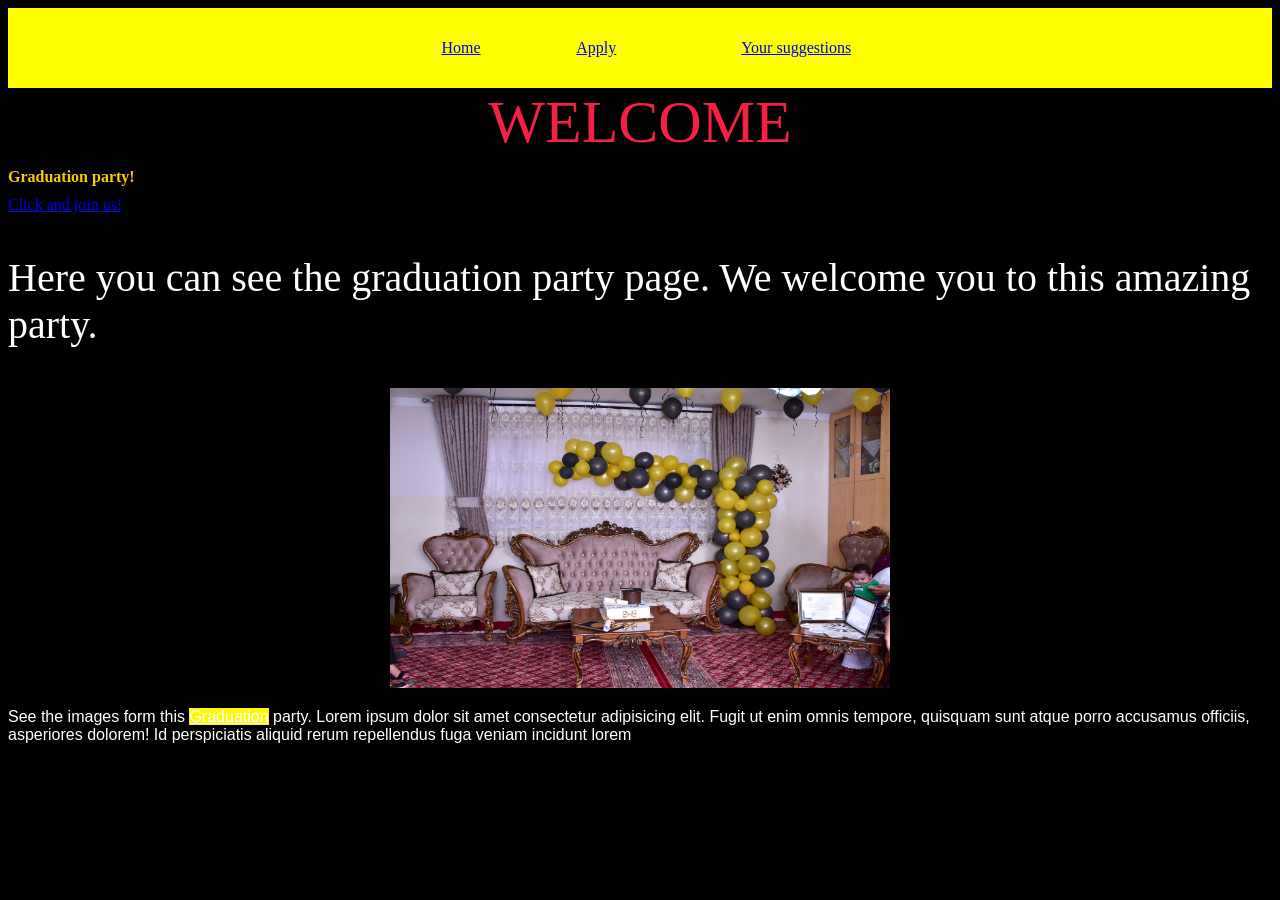
<file: index.html>
<!DOCTYPE html>
<html lang="en">
<head>
    <meta charset="UTF-8">
    <meta name="viewport" content="width=device-width, initial-scale=1.0">
    <title>Learning CSS display property</title>
    <link rel="stylesheet" href="Css/Style.css">
    <link rel="icon" href="favicon.ico">
</head>

<body>
    <header>
        <div class="nav">
            <ul>
                <li><a href="#" class="one">Home</a></li>
                <li><a href="#" class="two">Apply</a></li>
                <li><a href="#" class="sug three">Your suggestions</a></li>
            </ul>
        </div>
        <div class="tit">
            WELCOME
        </div>
    </header>
    <h1 class="title-of-the-site">Graduation party!</h1>
    <a href="Graduation Party.html" class="party-link">Click and join us!</a>
    <p class="first-paragraph">Here you can see the graduation party page. We welcome you to this amazing party. </p>
    <div class="Topcontainer">
        <img src="Images/thirdimage.JPG" alt="" width="500px" height="300px">
    </div>
    <p class="mid-sec-parapgraph">See the images form this <span class="underline-1">Graduation</span> party. Lorem ipsum dolor sit amet consectetur adipisicing elit. Fugit ut enim omnis tempore, quisquam sunt atque porro accusamus officiis, asperiores dolorem! Id perspiciatis aliquid rerum repellendus fuga veniam incidunt <quo class="lorem">lorem</quo></p>
    <div class="second-paragraph">
    </div>
    <div>
        <div class="Square-a"></div>
        <div class="Square-b"></div>
        <div class="Square-c"></div>
    </div>
</body>
</html>
</file>
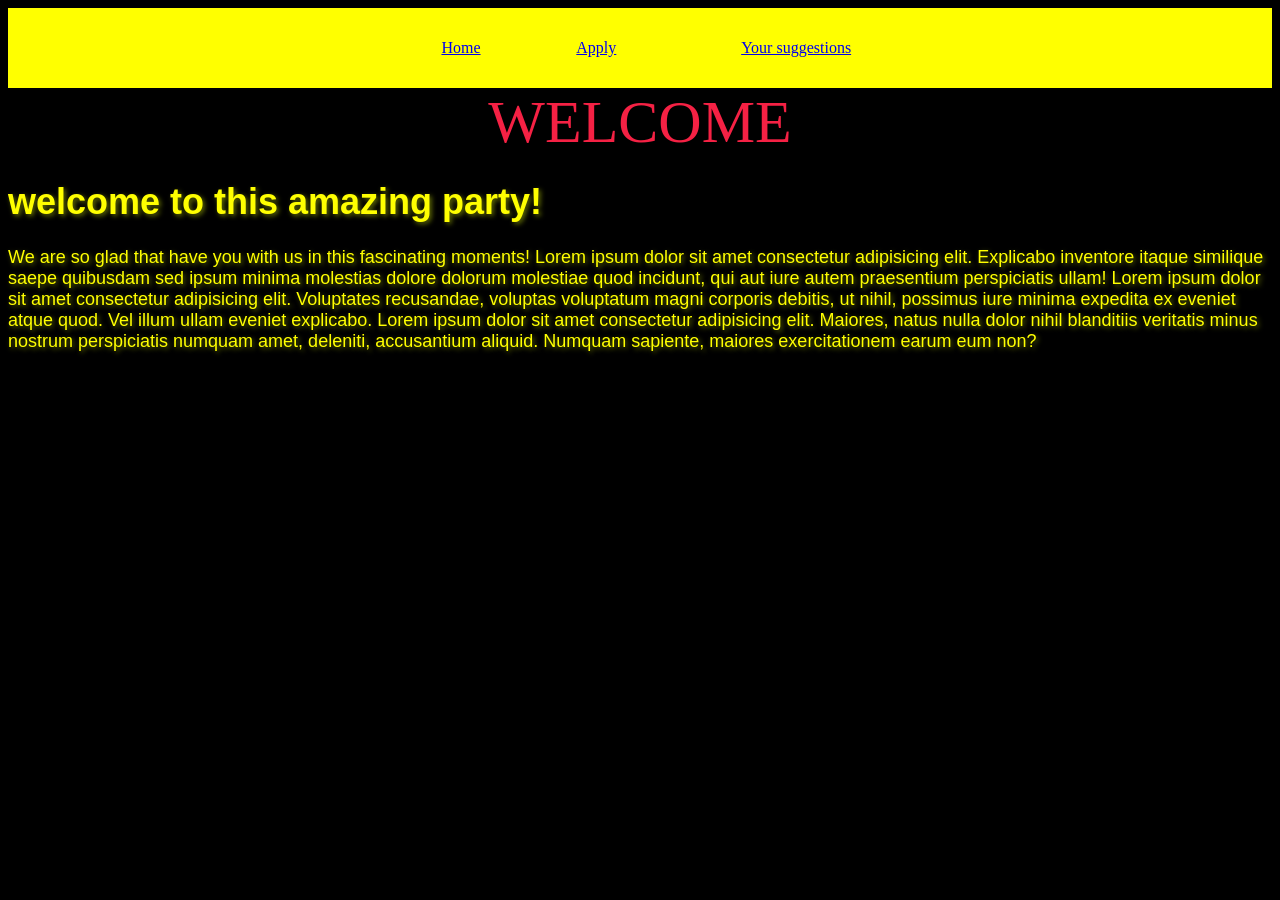
<file: Graduation Party.html>
<!DOCTYPE html>
<html lang="en">
<head>
    <meta charset="UTF-8">
    <meta name="viewport" content="width=device-width, initial-scale=1.0">
    <title>Graduation Party Page</title>
    <link rel="stylesheet" href="Css/Style.css">
    <link rel="icon" href="favicon.ico">
</head>
<body>
    <header>
        <div class="nav">
            <ul>
                <li><a href="index.html" class="one">Home</a></li>
                <li><a href="#" class="two">Apply</a></li>
                <li><a href="#" class="sug three">Your suggestions</a></li>
            </ul>
        </div>
        <div class="tit">
            WELCOME
        </div>
    </header>
    <div class="welcome">
        <h1>welcome to this amazing party!</h1>
        <p>We are so glad that have you with us in this fascinating moments! Lorem ipsum dolor sit amet consectetur adipisicing elit. Explicabo inventore itaque similique saepe quibusdam sed ipsum minima molestias dolore dolorum molestiae quod incidunt, qui aut iure autem praesentium perspiciatis ullam! Lorem ipsum dolor sit amet consectetur adipisicing elit. Voluptates recusandae, voluptas voluptatum magni corporis debitis, ut nihil, possimus iure minima expedita ex eveniet atque quod. Vel illum ullam eveniet explicabo. Lorem ipsum dolor sit amet consectetur adipisicing elit. Maiores, natus nulla dolor nihil blanditiis veritatis minus nostrum perspiciatis numquam amet, deleniti, accusantium aliquid. Numquam sapiente, maiores exercitationem earum eum non?</p>
    </div>
    
</body>
</html>
</file>
<file: Css/Style.css>
body {
    background-color: black;
}
.first-paragraph {
    color: white;
    font-family: Modern Sans-Serif;
    font-size: 40px;
}
.title-of-the-site {
    color: rgb(248, 203, 2);
    font-size: medium;
}
.welcome {
    color: yellow;     
    text-shadow: 2px 2px 5px rgba(201, 223, 11, 0.5);
    font-family: sans-serif;
    font-size: large;
}
.party-link:hover {
    color: red;
    text-decoration: underline;
    font-family: 'Gill Sans', 'Gill Sans MT', Calibri, 'Trebuchet MS', sans-serif;
}
.nav {
    background-color: yellow;
    display: flex;
    justify-content: center; /* Centers items horizontally */
    align-items: center; /* Centers items vertically */
    gap: 40px; /* Ensures equal spacing between items */
    height: 40px; /* Adjust height as needed */
    padding: 20px;
}
ul > li {
    color: black;
    list-style-type: none;
    display: inline-block;
    padding: 30px;
    width: 5%;
    margin-left: 30px;
}
ul > li:hover {
    color: red;
    font-family: Arial, Helvetica, sans-serif;
    font-size: smaller;
}
.sug {
    white-space: nowrap;
}
.tit {
    color: rgb(245, 33, 68);
    font-size: 60px;
    text-align: center;
}
.one { 
    margin-left: 30px;
    text-align: center;
    display: flex;
}
.two {
    margin-left: 40px;
    text-align: center;
    display: flex;
}
.three {
    margin-left: 80px;
    text-align: center;
    display: flex;
}
.Topcontainer {
    text-align: center;
}
.second-paragraph {
    text-align: center;
}
.mid-sec-parapgraph {
    color: white;
    font-family: sans-serif;
}
.underline-1 {text-decoration: underline;
    background-color: rgb(252, 248, 8);
}
.center-flex {
    display: flex;
    justify-content: center;
    align-items: center;
    height: 100vh; /* Example full-height container */
  }
  .Square {
    width: 100px;
    height: 100px;
    display: inline-block; /* Ensures they appear in a row */
    margin: 10px; /* Adds spacing between squares */
}

.Square-a {
    background-color: red;
}

.Square-b {
    background-color: blue;
}

.Square-c {
    background-color: yellow;
}
</file>
